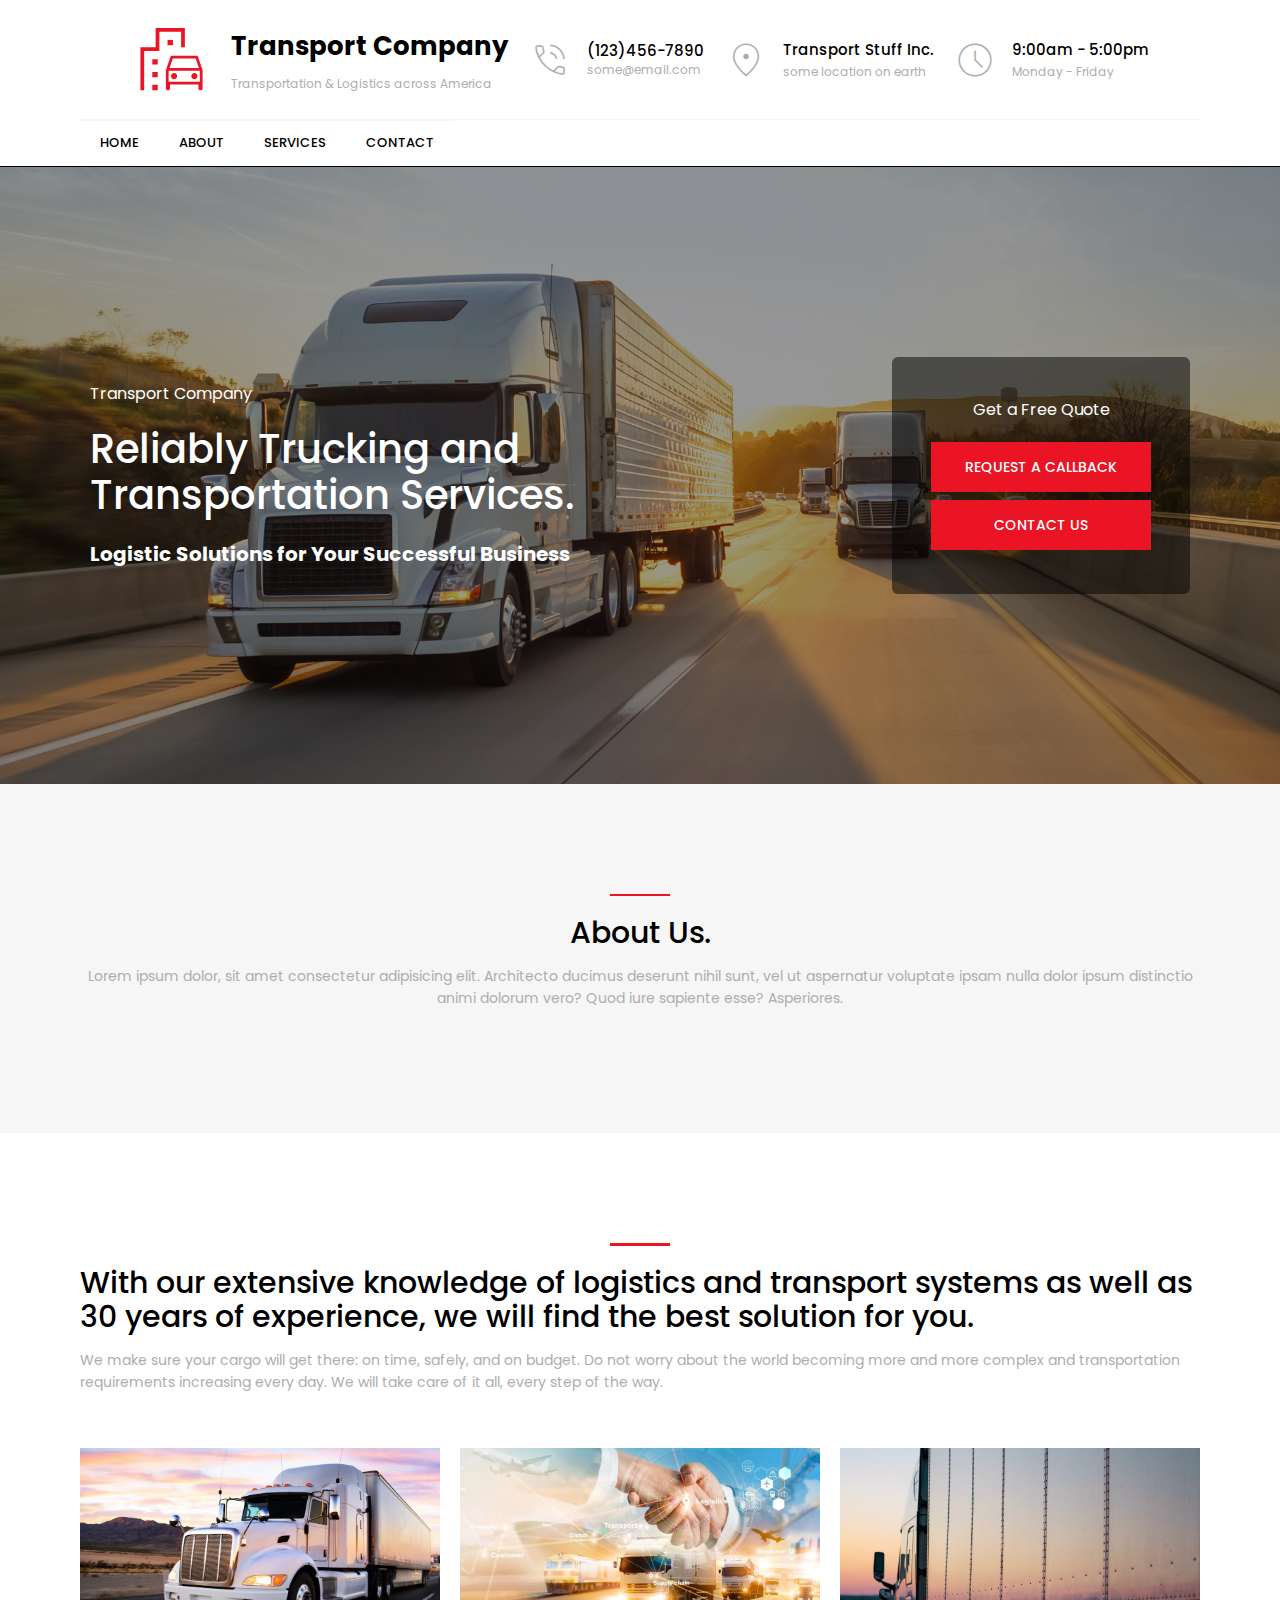
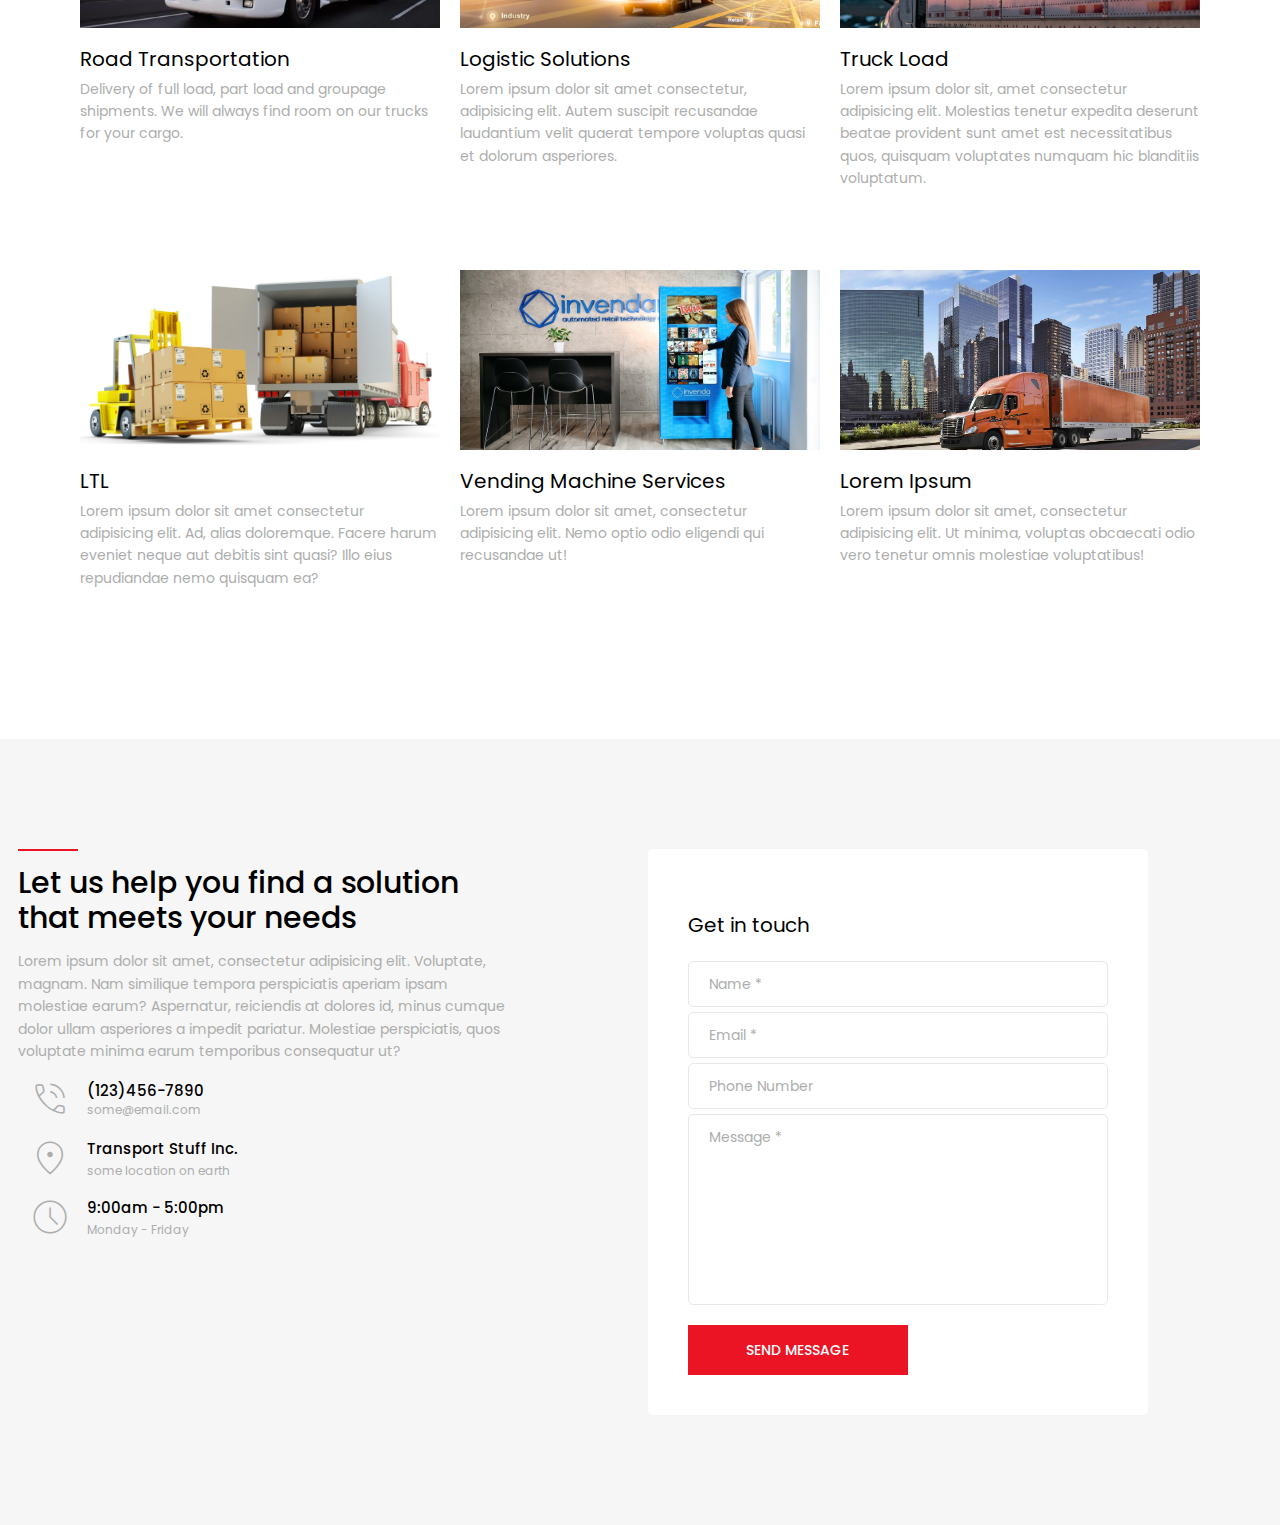
<file: projects/client-1s-website/index.html>
<!DOCTYPE html>
<html lang="en">
	<head>
		<meta charset="UTF-8" />
		<meta name="viewport" content="width=device-width, initial-scale=1.0" />
		<title>Client's Website</title>
		<link rel="icon" type="image/png" href="imgs/icons/truck32.png" />

		<!-- Style sheets -->
		<link rel="stylesheet" href="css/normalize.css" />
		<link rel="stylesheet" href="css/styles.css" />

		<!-- Google Font (Poppin Font) -->
		<link rel="preconnect" href="https://fonts.googleapis.com" />
		<link rel="preconnect" href="https://fonts.gstatic.com" crossorigin />
		<link
			href="https://fonts.googleapis.com/css2?family=Poppins:wght@100;200;300;400;500;600;700;800;900&display=swap"
			rel="stylesheet" />
		<!-- <link
			href="https://fonts.googleapis.com/css2?family=Poppins:ital,wght@0,100;0,200;0,300;0,400;0,500;0,600;0,700;0,800;0,900;1,100;1,200;1,300;1,400;1,500;1,600;1,700;1,800;1,900&display=swap"
			rel="stylesheet" /> -->

		<!-- Google Font (Icons) -->
		<link
			rel="stylesheet"
			href="https://fonts.googleapis.com/css2?family=Material+Symbols+Outlined:opsz,wght,FILL,GRAD@24,200..300,0,0&display=block" />
		<!-- <link
			rel="stylesheet"
			href="https://fonts.googleapis.com/css2?family=Material+Symbols+Outlined:opsz,wght,FILL,GRAD@20..48,100..700,0..1,-50..200" /> -->
	</head>
	<!-- Reminder: Build/style all blocks seperately -->
	<body>
		<!-- Header Block -->
		<div class="header-block">
			<!-- logo box -->
			<div class="logo-box info-box">
				<span class="material-symbols-outlined">
					emoji_transportation
				</span>
				<div class="info">
					<p class="company-name">Transport Company</p>
					<p class="bot">Transportation & Logistics across America</p>
				</div>
			</div>

			<!-- info boxes -->
			<div class="info-box">
				<span class="material-symbols-outlined"> phone_in_talk </span>
				<div class="info">
					<a class="top" href="">(123)456-7890</a>
					<a class="bot" href="">some@email.com</a>
				</div>
			</div>
			<div class="info-box">
				<span class="material-symbols-outlined"> location_on </span>
				<div class="info">
					<p class="top">Transport Stuff Inc.</p>
					<p class="bot">some location on earth</p>
				</div>
			</div>
			<div class="info-box">
				<span class="material-symbols-outlined"> schedule </span>
				<div class="info">
					<p class="top">9:00am - 5:00pm</p>
					<p class="bot">Monday - Friday</p>
				</div>
			</div>
		</div>

		<!-- Nav Bar Block -->
		<div class="nav-bar-block">
			<nav class="nav collapsible">
				<div class="collapsible__header">
					<span class="nav__toggler test material-symbols-outlined">
						menu
					</span>
				</div>
				<ul class="nav__list collapsible__content">
					<a href="./"><li>Home</li></a>
					<a href="#about"><li>About</li></a>
					<a href="#services"><li>Services</li></a>
					<a href="#contact"><li>Contact</li></a>
					<!-- <a href="#bottom"><li>(test Bottom)</li></a> -->
				</ul>
			</nav>
		</div>

		<!-- Hero Block -->
		<div class="hero-block">
			<div class="hero">
				<div class="hero-txt-box">
					<p class="hero-company-name">Transport Company</p>
					<h1 class="heading-alt">
						Reliably Trucking and Transportation Services.
					</h1>
					<p class="hero-txt">
						Logistic Solutions for Your Successful Business
					</p>
				</div>

				<div class="space-box"></div>

				<div class="hero-CTA-box">
					<p class="hero-CTA-title">Get a Free Quote</p>
					<a href=""><div class="btn">Request a Callback</div></a>
					<a href="#contact"><div class="btn">Contact Us</div></a>
				</div>
			</div>
		</div>

		<!-- About Block -->
		<div class="about-block" id="about">
			<div class="about-box">
				<div class="divider-line"></div>

				<h1 class="heading">About Us.</h1>
				<p>
					Lorem ipsum dolor, sit amet consectetur adipisicing elit.
					Architecto ducimus deserunt nihil sunt, vel ut aspernatur
					voluptate ipsam nulla dolor ipsum distinctio animi dolorum
					vero? Quod iure sapiente esse? Asperiores.
				</p>
			</div>
		</div>

		<!-- Services Block -->
		<div class="services-block" id="services">
			<div class="service-header-box">
				<div class="divider-line"></div>

				<h1 class="heading">
					With our extensive knowledge of logistics and transport
					systems as well as 30 years of experience, we will find the
					best solution for you.
				</h1>
				<p>
					We make sure your cargo will get there: on time, safely, and
					on budget. Do not worry about the world becoming more and
					more complex and transportation requirements increasing
					every day. We will take care of it all, every step of the
					way.
				</p>
			</div>

			<div class="service-row">
				<img class="service-img" src="imgs/truck.webp" alt="" />
				<div class="service-txt">
					<h2>Road Transportation</h2>
					<p>
						Delivery of full load, part load and groupage shipments.
						We will always find room on our trucks for your cargo.
					</p>
				</div>

				<img class="service-img" src="imgs/logistic.webp" alt="" />
				<div class="service-txt">
					<h2>Logistic Solutions</h2>
					<p>
						Lorem ipsum dolor sit amet consectetur, adipisicing
						elit. Autem suscipit recusandae laudantium velit quaerat
						tempore voluptas quasi et dolorum asperiores.
					</p>
				</div>

				<img class="service-img" src="imgs/truckload_3.jpg" alt="" />
				<div class="service-txt">
					<h2>Truck Load</h2>
					<p>
						Lorem ipsum dolor sit, amet consectetur adipisicing
						elit. Molestias tenetur expedita deserunt beatae
						provident sunt amet est necessitatibus quos, quisquam
						voluptates numquam hic blanditiis voluptatum.
					</p>
				</div>
			</div>

			<div class="service-row">
				<img class="service-img" src="imgs/LTL.jpg" alt="" />
				<div class="service-txt">
					<h2>LTL</h2>
					<p>
						Lorem ipsum dolor sit amet consectetur adipisicing elit.
						Ad, alias doloremque. Facere harum eveniet neque aut
						debitis sint quasi? Illo eius repudiandae nemo quisquam
						ea?
					</p>
				</div>

				<img class="service-img" src="imgs/vending.jpg" alt="" />
				<div class="service-txt">
					<h2>Vending Machine Services</h2>
					<p>
						Lorem ipsum dolor sit amet, consectetur adipisicing
						elit. Nemo optio odio eligendi qui recusandae ut!
					</p>
				</div>

				<img class="service-img" src="imgs/truckload_2.jpg" alt="" />
				<div class="service-txt">
					<h2>Lorem ipsum</h2>
					<p>
						Lorem ipsum dolor sit amet, consectetur adipisicing
						elit. Ut minima, voluptas obcaecati odio vero tenetur
						omnis molestiae voluptatibus!
					</p>
				</div>
			</div>
		</div>

		<!-- [Tributes Block???] -->

		<!-- Contact Block -->
		<div class="contact-block" id="contact">
			<div class="contact-txt">
				<div class="divider-line"></div>

				<h1 class="heading">
					Let us help you find a solution that meets your needs
				</h1>
				<p>
					Lorem ipsum dolor sit amet, consectetur adipisicing elit.
					Voluptate, magnam. Nam similique tempora perspiciatis
					aperiam ipsam molestiae earum? Aspernatur, reiciendis at
					dolores id, minus cumque dolor ullam asperiores a impedit
					pariatur. Molestiae perspiciatis, quos voluptate minima
					earum temporibus consequatur ut?
				</p>

				<!-- info boxes -->
				<div class="info-box">
					<span class="material-symbols-outlined">
						phone_in_talk
					</span>
					<div class="info">
						<a class="top" href="">(123)456-7890</a>
						<a class="bot" href="">some@email.com</a>
					</div>
				</div>
				<div class="info-box">
					<span class="material-symbols-outlined"> location_on </span>
					<div class="info">
						<p class="top">Transport Stuff Inc.</p>
						<p class="bot">some location on earth</p>
					</div>
				</div>
				<div class="info-box">
					<span class="material-symbols-outlined"> schedule </span>
					<div class="info">
						<p class="top">9:00am - 5:00pm</p>
						<p class="bot">Monday - Friday</p>
					</div>
				</div>
			</div>

			<div class="space-box"></div>

			<form
				class="contact-box"
				action="https://formsubmit.co/iverns.random.things@gmail.com"
				method="post">
				<p class="contact-box-title">Get in touch</p>

				<input type="text" name="name" placeholder="Name *" required />

				<!-- invisible subject line -->
				<input
					type="hidden"
					name="_subject"
					value="New email from potential client!" />

				<input
					type="email"
					name="email"
					placeholder="Email *"
					required />

				<input type="tel" name="tel" placeholder="Phone Number" />

				<textarea
					name="body"
					placeholder="Message *"
					cols="30"
					rows="10"
					required></textarea>

				<button class="btn" type="submit" name="submit">
					Send Message
				</button>

				<!-- <a
					class="btn"
					href="mailto:iverns.random.things@gmail.com?subject=Email from potential client"
					>Use Your Email Client</a
				> -->
			</form>

			<div class="space-box"></div>
		</div>

		<!-- [Footer Block???] -->

		<!-- TEST ITEMS!!! -->
		<!-- <div class="scroll-tester"></div> -->

		<!-- This so i can link to bottom of page if i wanted to -->
		<a id="bottom"></a>

		<!-- Java Script -->
		<script src="main.js"></script>
	</body>
</html>
</file>
<file: projects/client-1s-website/css/styles.css>
/* reminder: MOBILE FIRST APPROACH! -> other sizes after! */
:root {
	--color-primary: white;
	--color-secondary: #f6f6f6;
	--color-tertiary: #e8e8e8;
	--color-accent: #eb1424;

	--color-text-primary: black;
	--color-text-secondary: #adadad;
	--color-text-highlight: white;

	--screen-edge-padding: 0 10px;
	--max-width: 1120px;

	/* color var for each block??? 
    so can change all colors in one spot */
}

*,
*::after,
*::before {
	box-sizing: border-box;
	transition: all 0.2s ease-out;
}

a {
	text-decoration: none;
	color: inherit;
}

ul {
	list-style-type: none;
	margin: 0;
}

/* TEST ITEMS, DELETE WHEN DONE!!! */
.scroll-tester {
	height: 200vh;
	background-color: grey;
}

/* TYPOGRAPHY */
html {
	/* 16px * 62.5% = 10px */
	font-size: 62.5%;

	/* font-family: system-ui, -apple-system, BlinkMacSystemFont, "Segoe UI",
		Roboto, Oxygen, Ubuntu, Cantarell, "Open Sans", "Helvetica Neue",
		sans-serif; */
	font-family: "Poppins", system-ui, sans-serif;
}

p {
	color: var(--color-text-secondary);
	font-size: 1.3rem;
	line-height: 1.6;
}

.heading {
	color: var(--color-text-primary);
	margin: 0;
	font-size: 2.5rem;
	font-weight: 500;
}
.heading-alt {
	color: var(--color-text-highlight);
	margin: 0;
	font-size: 3.1rem;
	font-weight: 500;
}

@media screen and (min-width: 768px) {
	p {
		font-size: 1.2rem;
	}

	.heading {
		font-size: 2rem;
	}
	.heading-alt {
		font-size: 3rem;
	}
}

@media screen and (min-width: 1040px) {
	p {
		font-size: 1.4rem;
	}

	.heading {
		font-size: 3rem;
	}
	.heading-alt {
		font-size: 4rem;
	}
}

/* --- GENERAL ITEMS --- */
.btn {
	all: unset;

	background-color: var(--color-accent);
	color: var(--color-text-highlight);

	display: flex;
	justify-content: center;
	align-items: center;
	margin: 4px;
	padding: 15px 10px;
	width: 150px;

	font-size: 1.2rem;
	font-weight: 500;
	text-transform: uppercase;

	cursor: pointer;
}
.btn:hover {
	background-color: var(--color-text-secondary);
}

.divider-line {
	width: 60px;
	height: 2.4px;
	background-color: var(--color-accent);
	margin-bottom: 15px;
}

input,
textarea {
	all: unset;
	padding: 14px 20px;
	border-radius: 5px;
	border: solid 1px var(--color-tertiary);
	color: var(--color-text-secondary);
	background-color: var(--color-primary);
	margin-bottom: 5px;
	font-size: 1.4rem;
}
*::placeholder {
	color: var(--color-text-secondary);
}

@media screen and (min-width: 768px) {
}

@media screen and (min-width: 1040px) {
	.btn {
		font-size: 1.4rem;
		padding: 17px 10px;
		width: 200px;
	}

	.divider-line {
		margin-bottom: 20px;
	}
}

/* --- HEADER BLOCK --- */
.header-block {
	display: flex;
	flex-direction: column;
	padding: 20px 0;
}

.info-box {
	display: flex;
	padding: var(--screen-edge-padding);
}
.info-box span {
	font-size: 4.4rem;
	font-weight: 200;
	color: var(--color-text-secondary);
	padding-right: 15px;
	max-width: 100px;
	overflow: hidden;
}
.info-box .info {
	display: flex;
	flex-direction: column;
	justify-content: space-evenly;
}
.info-box .top {
	font-size: 1.5rem;
	font-weight: 500;
	color: var(--color-text-primary);
	margin: 0;
}
.info-box .bot {
	font-size: 1.2rem;
	color: var(--color-text-secondary);
	margin: 0;
}

.logo-box span {
	font-size: 7.9rem;
	font-weight: 300;
	color: var(--color-accent);
	padding-right: 20px;
}
.logo-box .company-name {
	font-size: 2.6rem;
	font-weight: 700;
	color: var(--color-text-primary);
	margin: 0;
}

@media screen and (min-width: 768px) {
	.header-block {
		flex-direction: unset;
		justify-content: center;
		align-items: center;
	}

	.info-box .top {
		font-size: 1rem;
	}
	.info-box .bot {
		font-size: 1rem;
	}
}

@media screen and (min-width: 1040px) {
	.info-box .top {
		font-size: 1.5rem;
	}
	.info-box .bot {
		font-size: 1.2rem;
	}
}

/* --- NAV BAR BLOCK --- */
.nav-bar-block {
	position: sticky;
	position: -webkit-sticky; /*for Safari*/
	top: 0px;

	/* makes sure it's on top of everything */
	z-index: 1000;

	display: flex;
	justify-content: center;

	width: 100vw;
	background-color: var(--color-primary);
	border-bottom: solid 1px black;
}

.nav {
	border-top: solid 1px var(--color-secondary);
	display: flex;
	flex-direction: column;
	font-size: 1.4rem;
	justify-content: center;
	max-width: var(--max-width);
	width: 100%;
}

.collapsible__header {
	color: var(--color-accent);
	text-align: center;
}
.collapsible__header span {
	font-size: 3rem;
	padding: 8px;
}

.nav__list {
	padding: 0;
	width: 100%;
	display: flex;
	flex-direction: column;
}
.nav__list li {
	padding: 10px 20px;
	border-top: solid 1px var(--color-secondary);
	text-transform: uppercase;
	font-weight: 500;
	background-color: var(--color-primary);
}
.nav__list li:hover {
	background-color: var(--color-accent);
	color: var(--color-text-highlight);
}

.collapsible__content {
	max-height: 0;
	overflow: hidden;
}
.collapsible--expanded .collapsible__content {
	max-height: 100vh;
}

@media screen and (min-width: 768px) {
	.nav {
		font-size: 1.2rem;
	}
	.nav__list {
		flex-direction: unset;
	}
	.collapsible__header {
		display: none;
	}
	.nav__list li {
		display: inline-block;
	}

	/* make it unable to collapse */
	.collapsible__content {
		max-height: 100vh;
		overflow: unset;
	}
}

@media screen and (min-width: 1040px) {
	.nav {
		font-size: 1.3rem;
	}
	.nav__list li {
		padding: 15px 20px;
	}
}

/* --- HERO BLOCK --- */
.hero-block {
	padding: 40px 0;
	position: relative;

	color: var(--color-text-highlight);

	display: flex;
	justify-content: center;
}
.hero-block::before {
	content: "";
	position: absolute;
	top: 0;
	left: 0;
	width: 100%;
	height: 100%;

	background-image: url(../imgs/truck_on_road.jpg);
	filter: brightness(60%);
	background-position: center;
	background-repeat: no-repeat;
	background-size: cover;
}
.hero {
	position: relative;
	max-width: var(--max-width);
	display: flex;
	flex-direction: column;
}

.hero-txt-box {
	margin: var(--screen-edge-padding);
	max-width: 600px;
	padding: 15px 0;
}
.hero-company-name {
	color: var(--color-text-highlight);
	font-size: 1.4rem;
	margin: 0;
}
.hero-txt-box h1 {
	margin: 20px 0;
}
.hero-txt {
	color: var(--color-text-highlight);
	margin: 0;
	font-size: 1.5rem;
	font-weight: 700;
}

.hero-CTA-box {
	display: flex;
	flex-direction: column;
	justify-content: center;
	align-items: center;

	background-color: rgba(0, 0, 0, 0.5);
	border-radius: 6px;
	margin: var(--screen-edge-padding);
	padding: 25px 15px;
}
.hero-CTA-title {
	color: var(--color-text-highlight);
	font-size: 1.4rem;
	margin: 0;
	padding-bottom: 15px;
}

@media screen and (min-width: 768px) {
	.hero-block {
		padding: 50px 0;
	}
	.hero {
		flex-direction: unset;
		align-items: center;
	}

	.hero-txt-box {
		padding: 0;
	}
	.hero-company-name {
		font-size: 1.5rem;
	}
	.hero-txt {
		font-size: 1.3rem;
	}

	.hero-block .space-box {
		width: 240px;
	}

	.hero-CTA-box {
		width: 240px;
		padding: 30px 25px;
	}
}

@media screen and (min-width: 1040px) {
	.hero-block {
		padding: 190px 0;
	}

	.hero-company-name {
		font-size: 1.6rem;
	}
	.hero-txt {
		font-size: 2rem;
	}

	.hero-block .space-box {
		width: 300px;
	}

	.hero-CTA-box {
		width: 300px;
		padding: 40px 35px;
	}
	.hero-CTA-title {
		font-size: 1.6rem;
	}
}

/* --- ABOUT BLOCK --- */
.about-block {
	background-color: var(--color-secondary);

	display: flex;
	align-items: center;
	flex-direction: column;

	text-align: center;

	padding: 40px 10px;
}

.about-box {
	display: flex;
	align-items: center;
	flex-direction: column;
	max-width: var(--max-width);
}

@media screen and (min-width: 768px) {
	.about-block {
		padding: 50px 10px;
	}
}

@media screen and (min-width: 1040px) {
	.about-block {
		padding: 110px 10px;
	}
}

/* --- SERVICES BLOCK --- */
.services-block {
	background-color: var(--color-primary);

	display: flex;
	align-items: center;
	flex-direction: column;

	padding: 40px 10px;
}

.service-header-box {
	display: flex;
	flex-direction: column;
	align-items: center;
}

.service-row {
	max-width: var(--max-width);
	display: flex;
	flex-direction: column;
	align-items: center;
}

.service-img {
	max-width: 380px;
	max-height: 240px;
	width: 100%;
	height: 100%;

	object-fit: cover;

	grid-row: 1;

	padding-top: 25px;
	padding-bottom: 15px;

	overflow: hidden;
}

.service-txt {
	grid-row: 2;
	align-self: flex-start;
}
.service-txt h2 {
	font-size: 15px;
	font-weight: 400;
	margin: 0;
	text-transform: capitalize;
}
.service-txt p {
	margin: 0;
	padding-top: 7px;
	padding-bottom: 25px;
}

@media screen and (min-width: 768px) {
	.services-block {
		padding: 50px 10px;
	}

	.service-header-box {
		max-width: var(--max-width);
	}

	.service-row {
		display: grid;
		justify-items: center;
		grid-auto-columns: 1fr;
		grid-template-rows: 1fr min-content;

		column-gap: 20px;
	}

	.service-img {
		padding-top: 30px;
	}

	.service-txt {
		max-width: 380px;
	}
	.service-txt h2 {
		font-size: 13px;
	}
	.service-txt p {
		padding-bottom: 30px;
	}
}

@media screen and (min-width: 1040px) {
	.services-block {
		padding: 110px 10px;
	}

	.service-img {
		padding-top: 40px;
		padding-bottom: 20px;
	}

	.service-txt h2 {
		font-size: 20px;
	}
	.service-txt p {
		padding-bottom: 40px;
	}
}

/* --- CONTACT BLOCK --- */
.contact-block {
	display: flex;
	flex-direction: column;
	justify-content: center;

	background-color: var(--color-secondary);
	padding: 40px 10px;

	gap: 15px;
}

.contact-txt {
	max-width: 500px;
}
.contact-txt > * {
	margin-top: 15px;
}
.contact-txt .divider-line {
	margin: 0;
}

.contact-box {
	display: flex;
	flex-direction: column;

	background-color: var(--color-primary);
	padding: 30px;
	border-radius: 5px;
}
.contact-box-title {
	color: var(--color-text-primary);
	font-size: 1.4rem;
}
.contact-box textarea {
	margin-bottom: 20px;
}
.contact-box .btn {
	margin: 0;
}

@media screen and (min-width: 768px) {
	.contact-block {
		flex-direction: row;
		padding: 50px 10px;
	}

	.contact-block .space-box {
		width: 100px;
	}

	.contact-box {
		width: 500px;
		padding: 40px;
	}
}

@media screen and (min-width: 1040px) {
	.contact-block {
		padding: 110px 10px;
	}

	.contact-box-title {
		font-size: 2rem;
	}
}
</file>
